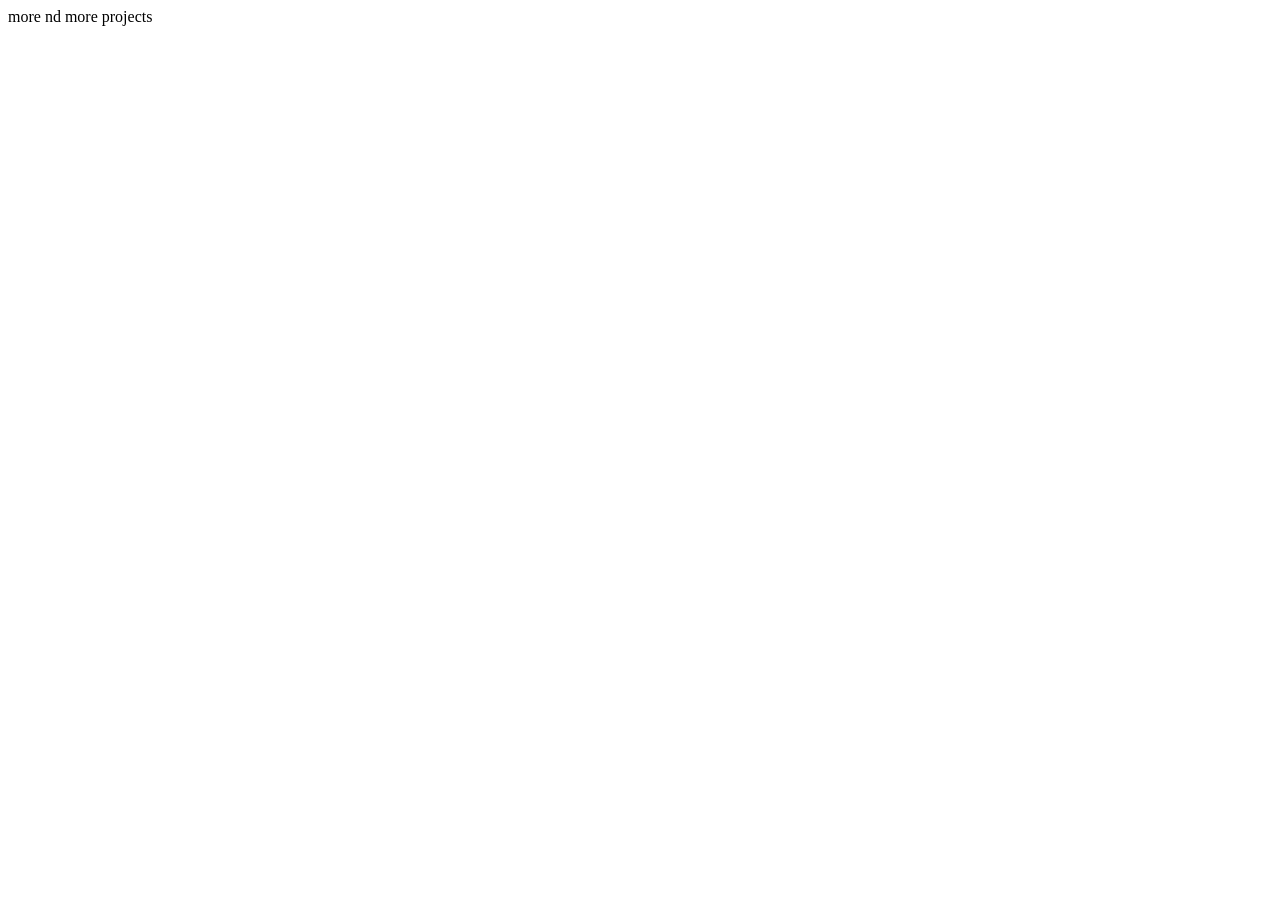
<file: moreprojects.html>
<!DOCTYPE html>
<html lang="en">
<head>
    <meta charset="UTF-8">
    <meta http-equiv="X-UA-Compatible" content="IE=edge">
    <meta name="viewport" content="width=device-width, initial-scale=1.0">
    <title>Document</title>
</head>
<body>
    more nd more projects
</body>
</html>
</file>
